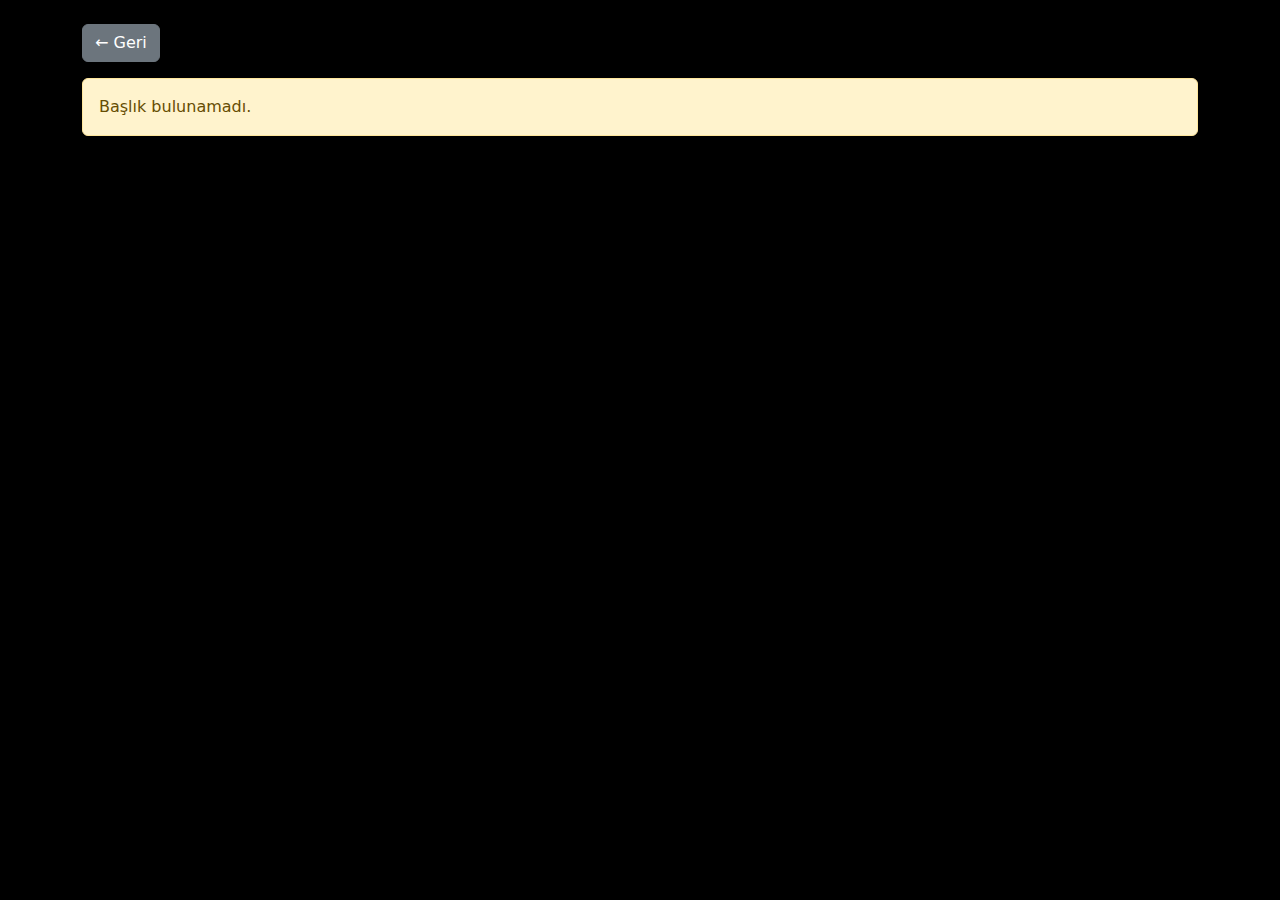
<file: movie.html>
<!doctype html>
<html lang="tr">
<head>
  <meta charset="utf-8" />
  <meta name="viewport" content="width=device-width, initial-scale=1" />
  <title>Movie Detail</title>
  <link href="https://cdn.jsdelivr.net/npm/bootstrap@5.3.3/dist/css/bootstrap.min.css" rel="stylesheet">
  <link rel="stylesheet" href="style.css" />
</head>
<body class="container py-4">
  <a href="index.html" class="btn btn-secondary mb-3">← Geri</a>
  
  <div id="details" class="text-white">
   
  </div>
  <script src="movie.js" defer></script>
  <script src="https://cdn.jsdelivr.net/npm/bootstrap@5.3.7/dist/js/bootstrap.bundle.min.js"
     integrity="sha384-ndDqU0Gzau9qJ1lfW4pNLlhNTkCfHzAVBReH9diLvGRem5+R9g2FzA8ZGN954O5Q" crossorigin="anonymous"></script>
</body>
</html>
</file>
<file: style.css>
/*
 document.querySelector("#button").addEventListener("click",()=>{
     fetch("https://jsonplaceholder.typicode.com/posts/1")
     .then((response)=>response.json())
     .then((post)=>{
        
        fetch(`https://jsonplaceholder.typicode.com/posts?postId=/${post.id}`)
        .then((response)=>response.json())
         .then((comments)=>console.log(comments))
   })

     console.log("saldkjasl")
 })
async await
*/
body{
  background-color: black !important;
}
p{
  font-weight: bold;
  
}
.movie-card {
  transition: transform 0.3s ease, box-shadow 0.3s ease;
}

.movie-card:hover {
  transform: scale(1.05);
  box-shadow: 0 10px 20px rgba(0, 0, 0, 0.3);
}
</file>
